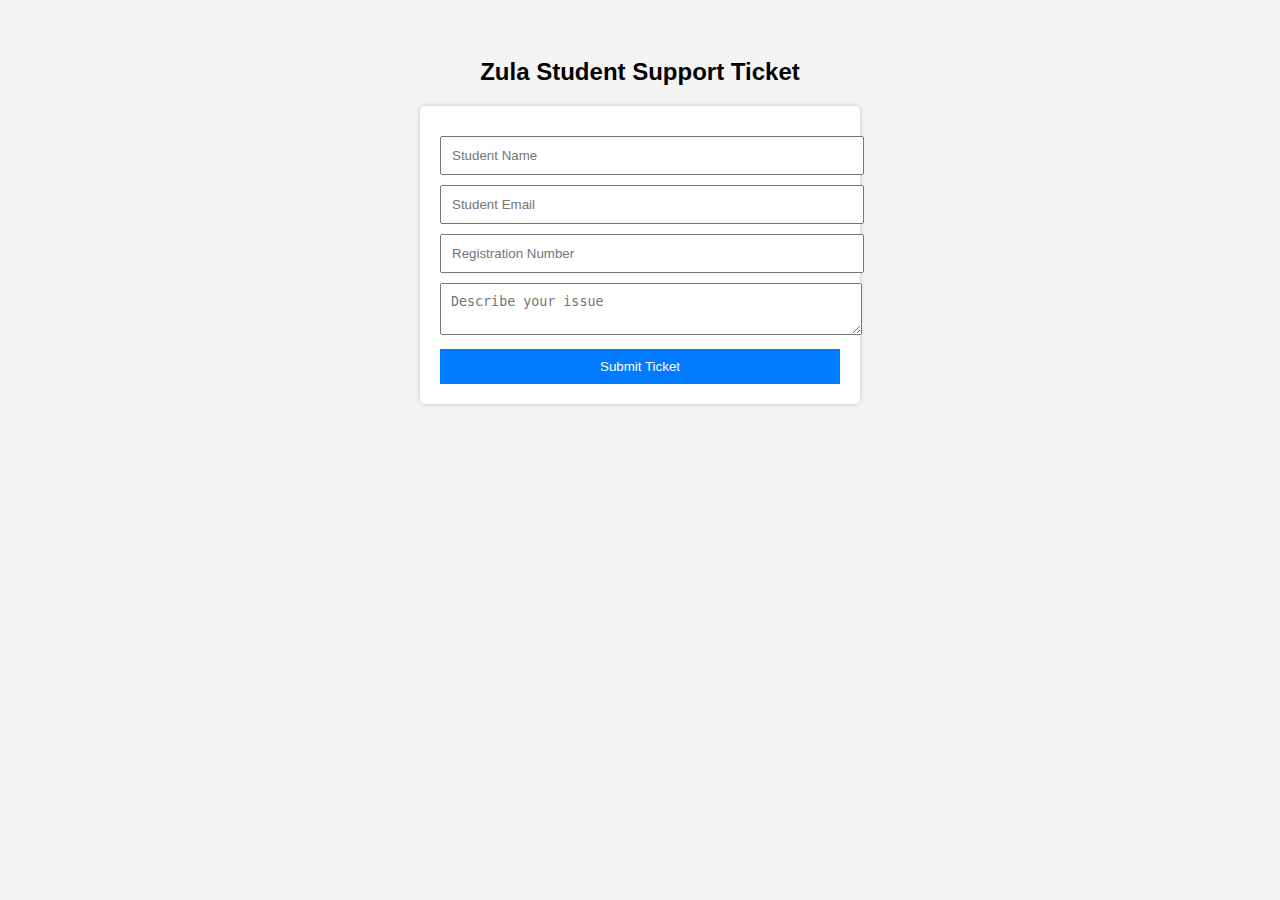
<file: index.html>
<!DOCTYPE html>
<html lang="en">
<head>
    <meta charset="UTF-8">
    <title>Zula Support Ticket</title>
    <link rel="stylesheet" href="css/style.css">
</head>
<body>

    <h2>Zula Student Support Ticket</h2>

    <form id="supportForm">
        <input type="text" id="stdName" placeholder="Student Name" required>
        <input type="email" id="stdEmail" placeholder="Student Email" required>
        <input type="text" id="regNumber" placeholder="Registration Number" required>
        <textarea id="issueDescription" placeholder="Describe your issue" required></textarea>

        <button type="submit">Submit Ticket</button>
    </form>

    <div id="message"></div>

    

<script type="module" src="js/supportForm.js"></script>
</body>
</html>
</file>
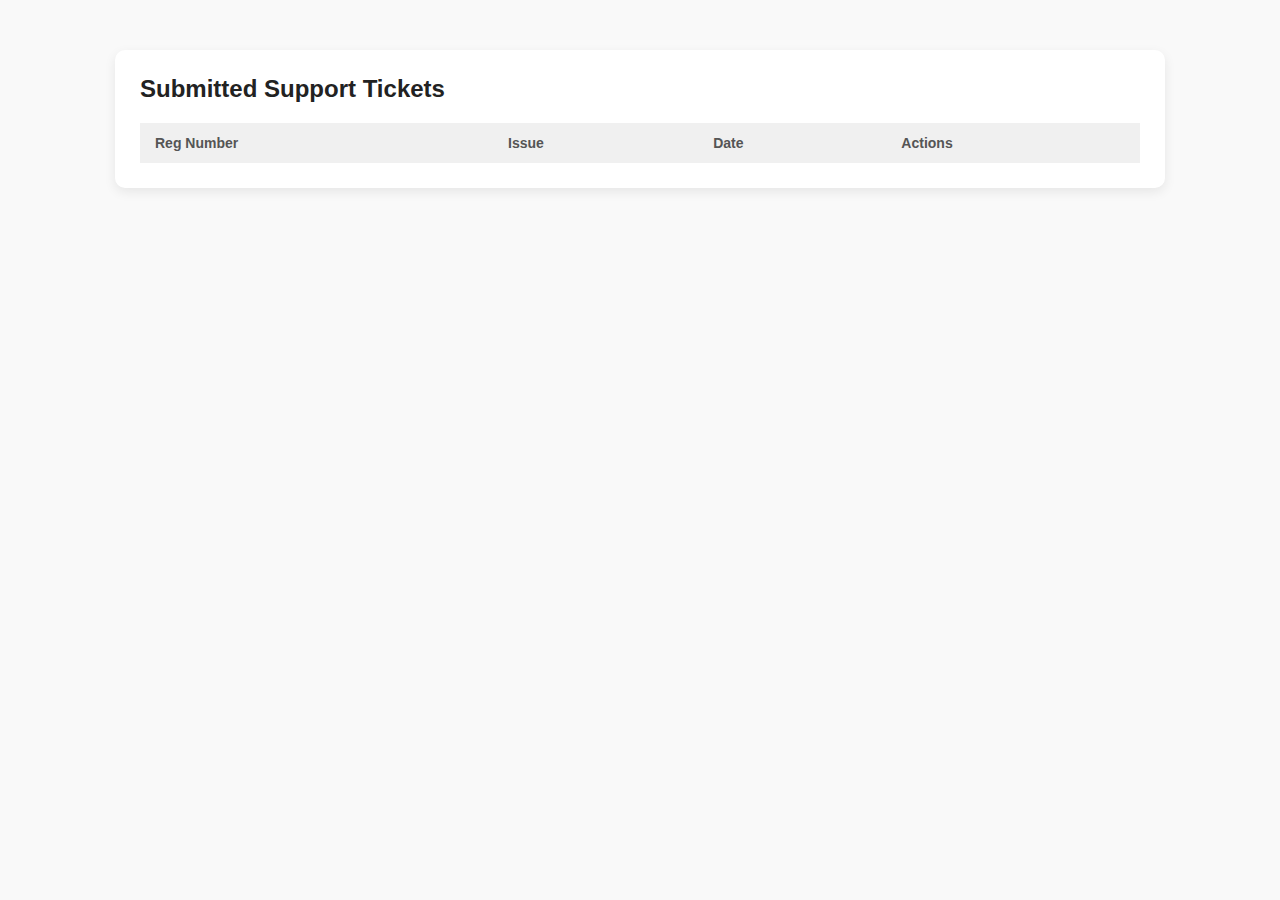
<file: view.html>
<!DOCTYPE html>
<html lang="en">
<head>
    <meta charset="UTF-8">
    <title>View Tickets</title>
    <link rel="stylesheet" href="css/view.css">
</head>
<body>

    <div class="container">
        <div class="header">
            <h2>Submitted Support Tickets</h2>
        </div>
        <div class="c_table">
            <table id="ticketsTable">
        <thead>
            <tr>
                
                <th>Reg Number</th>
                <th>Issue</th>
                <th>Date</th>
                <th>Actions</th>
                
            </tr>
        </thead>
        <tbody>
            <!-- Tickets inserted here -->
        </tbody>
    </table>
        </div>
    </div>

<script type="module" src="js/viewTickets.js"></script>
</body>
</html>
</file>
<file: css/style.css>
body {
    font-family: Arial, sans-serif;
    padding: 30px;
    background: #f4f4f4;
}

h2 {
    text-align: center;
}

form {
    background: white;
    padding: 20px;
    max-width: 400px;
    margin: auto;
    border-radius: 5px;
    box-shadow: 0 0 5px rgba(0,0,0,0.2);
}

input, textarea, button {
    width: 100%;
    margin-top: 10px;
    padding: 10px;
}

button {
    background: #007bff;
    color: white;
    border: none;
    cursor: pointer;
}

button:hover {
    background: #0056b3;
}

table {
    width: 100%;
    border-collapse: collapse;
    background: white;
    margin-top: 20px;
}

th, td {
    border: 1px solid #ccc;
    padding: 10px;
}
</file>
<file: css/view.css>
/* General layout */
body {
    font-family: 'Segoe UI', Tahoma, Geneva, Verdana, sans-serif;
    background-color: #f9f9f9;
    color: #333;
    margin: 0;
    padding: 0;
}

.container {
    width: 90%;
    max-width: 1000px;
    margin: 50px auto;
    background-color: #fff;
    padding: 25px;
    box-shadow: 0 4px 12px rgba(0,0,0,0.08);
    border-radius: 10px;
}

.header h2 {
    margin: 0 0 20px 0;
    font-weight: 600;
    color: #222;
}

/* Table styling */
table {
    width: 100%;
    border-collapse: collapse;
    text-align: left;
}

thead {
    background-color: #f0f0f0;
}

thead th {
    padding: 12px 15px;
    font-weight: 600;
    font-size: 14px;
    color: #555;
}

tbody td {
    padding: 12px 15px;
    font-size: 14px;
    border-bottom: 1px solid #eee;
}

/* Zebra stripes for better readability */
tbody tr:nth-child(even) {
    background-color: #fafafa;
}

/* Hover effect */
tbody tr:hover {
    background-color: #f1f7ff;
}

/* Actions buttons */
.actions {
    display: flex;
    gap: 10px;
}

.btn {
    border: none;
    padding: 6px 12px;
    border-radius: 5px;
    cursor: pointer;
    font-size: 14px;
    transition: all 0.2s ease-in-out;
}

.btn.tick {
    background-color: #4CAF50;
    color: white;
}

.btn.tick:hover {
    background-color: #45a049;
}

.btn.email {
    background-color: #d44638;
    color: white;
}

.btn.email:hover {
    background-color: #c13527;
}

/* Responsive table */
@media (max-width: 768px) {
    table, thead, tbody, th, td, tr {
        display: block;
    }

    thead tr {
        display: none;
    }

    tbody td {
        display: flex;
        justify-content: space-between;
        padding: 10px;
        border-bottom: 1px solid #eee;
    }

    tbody td::before {
        content: attr(data-label);
        font-weight: 600;
        color: #555;
    }

    .actions {
        justify-content: flex-start;
        gap: 5px;
    }
}
</file>
